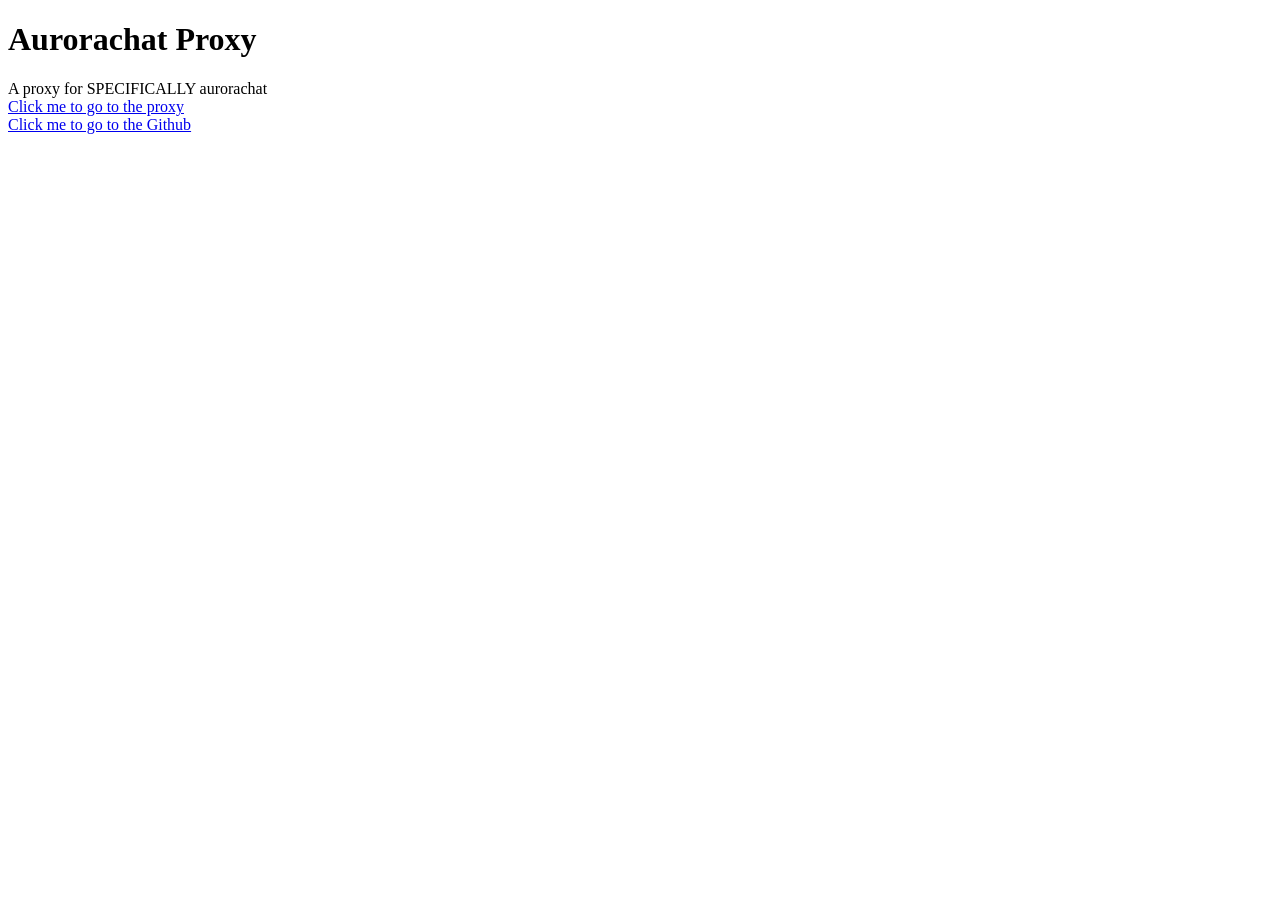
<file: HTML/index.html>
<!DOCTYPE html>
<html>
    <head>
        <title>
            Aurorachat Proxy
        </title>
        <link rel="stylesheet" type="text/css" href="https://expiemaid.net/CSS/fullsite/css.css">
    </head>
    <body>
        <h1>
            Aurorachat Proxy
        </h1>
        <p>
            A proxy for SPECIFICALLY aurorachat
            <br />
            <a href="web">Click me to go to the proxy</a>
            <br />
            <a href="https://github.com/lmutt090/aurorachat-proxy">Click me to go to the Github</a>
        </p>
    </body>
</file>
